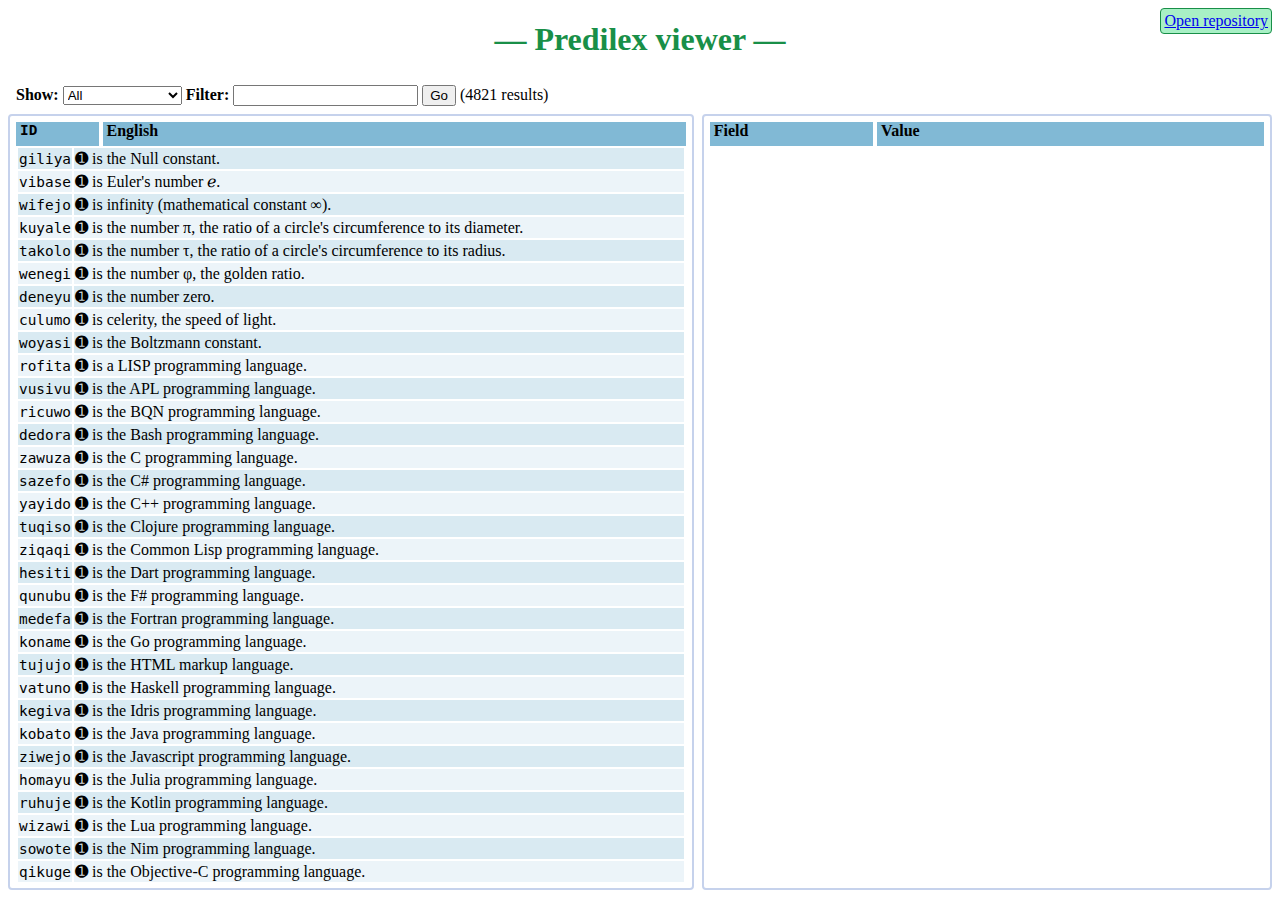
<file: index.html>
<!DOCTYPE html>
<html>
  <head>
    <meta http-equiv="refresh" content="0; url='./viewer/index.html'" />
    <title>Predilex</title>
  </head>
  <body>
    <p>Redirecting to Predilex Viewer…</p>
  </body>
</html>
</file>
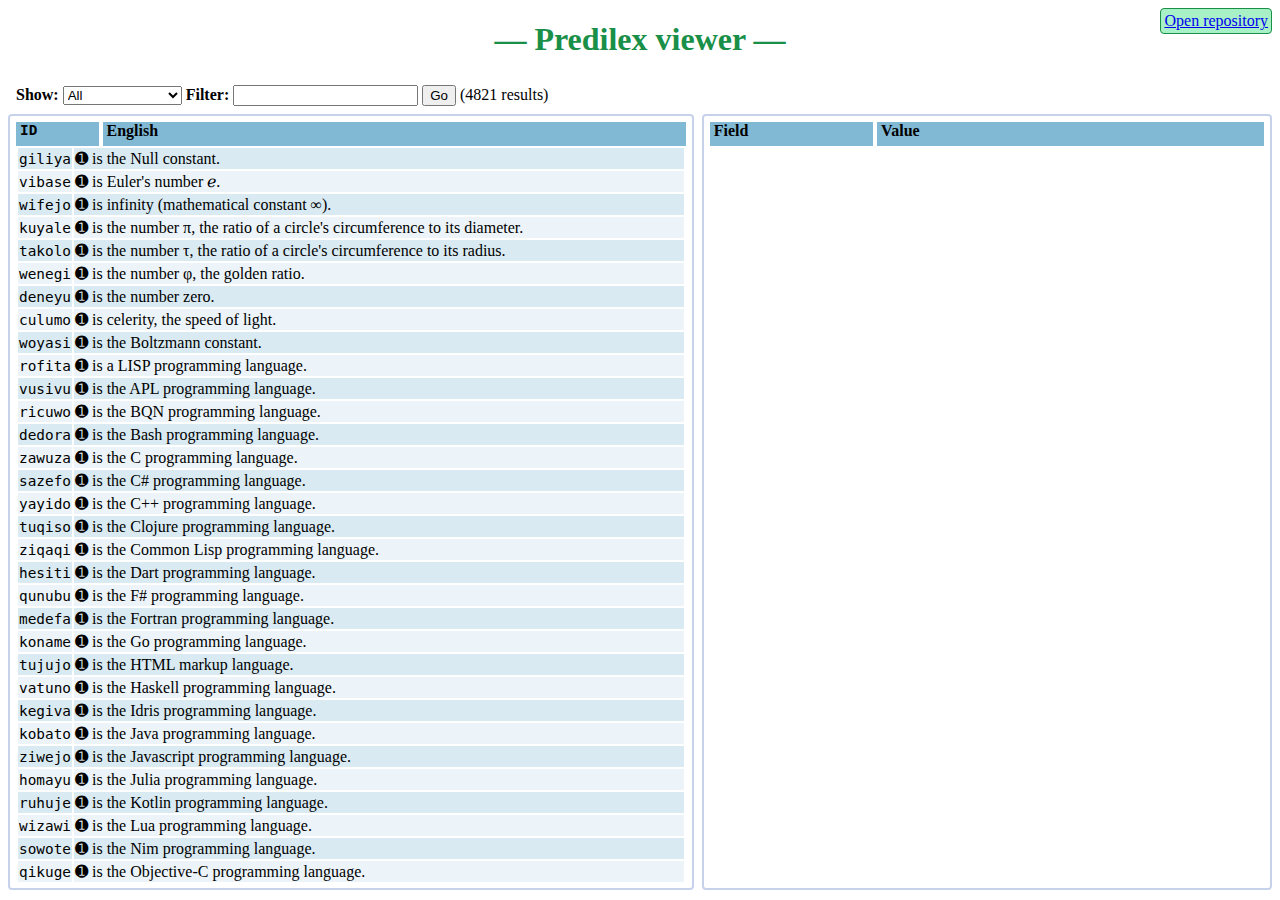
<file: viewer/index.html>
<!DOCTYPE html>
<html lang="en">
	<head>
		<meta charset="UTF-8">
		<title>Predilex viewer</title>
		<link rel="stylesheet" type="text/css" href="style.css">
		<script src="dep/jquery-3.7.1.min.js"></script>
		<script src="dep/jquery.csv.min.js"></script>
		<script src="script.js"></script>
	</head> 
	<body>
		<div class="header">
			<h1>­— Predilex viewer —</h1>
		</div>
		<div class="gh-div">
			<a href="https://github.com/Ntsekees/Predilex">Open repository</a>
		</div>
		<div style="padding-left: 1em;">
			<label for="show"><b>Show:</b></label>
			<select name="show" id="fields-selector" onchange="run();">
				<option value="All">All</option>
				<option value="AllNonempty">All nonempty</option>
			</select>
			<div class="details-popup">
				<b>Filter:</b>
				<span class="details-popup-text" style="width: 40em; bottom: -10em; left: 10em;">
					Regular expression for filtering the search results. It is possible to have several expressions each restricted to a specific data field, by preceding the expression with the target field's code prefixed with an ⟪@⟫ symbol.<br />
					For example, ⟪bird @eng_lem ^$⟫ will search for all entries containing ⟪bird⟫ in any field, and additionally that have an empty ⟪eng_lem⟫ (English keyword/lemma) field, ⟪^$⟫ being the regular expression for matching empty strings.
				</span>
			</div>
			<input type="text" value="" id="filter-text">
			<button id="filter-button" onclick="run();">Go</button>
			<span id="result-count"></span>
		</div>
		<div class="main">
			<div class="entries">
				<div class="theader">
					<div class="id-td" id="id-div">
						ID
					</div>
					<div class="eng-td" id="eng-div">
						English
					</div>
					<div class="col3-td" id="col3-div" style="display: none;">
					</div>
				</div>
				<table>
					<tbody id="entries-body">
					</tbody>
				</table>
			</div>
			<div class="details" id="details-div">
				<div class="theader">
					<div class="field-td">Field</div>
					<div class="value-td">Value</div>
				</div>
				<table>
					<tbody id="details-body">
					</tbody>
				</table>
			</div>
		</div>
	</body>
</html>
</file>
<file: viewer/style.css>
body {
	margin: 0;
	padding: 0;
}
.header {
	height: 4em;
	text-align: center;
}
h1 {
	text-align: center;
	color: hsl(0.4turn, 70%, 33%);
}
.gh-div {
	position: absolute;
	top: 0.5em;
	right: 0.5em;
	border: solid 1px hsl(0.4turn, 70%, 33%);
	border-radius: 4px;
	background-color: hsl(0.4turn, 70%, 80%);
	padding: 3px;
}
.main {
	display: flex;
	gap: 0.5em;
	padding: 0.5em;
	align-items: flex-start;
}
.theader {
	display: flex;
	height: 1.5em;
	padding: 0px;
	font-size: 1rem;
	font-weight: bold;
}
.theader div {
	padding-left: 4px;
	padding-right: 4px;
	background: hsl(200, 50%, 67%);
}
.eng-td {
	width: 88%;
}
.id-td {
	width: calc(12% - 4px);
	margin-right: 4px;
	font-family: "monospace";
	font-size: 0.9em;
}
.field-td {
	width: 10em;
	margin-right: 4px;
}
.value-td {
	width: calc(100% - 10em - 4px);
}
.eng2-td {
	width: 40%;
	margin-right: 4px;
}
.id2-td {
	margin-right: 4px;
	width: 20%;
}
.col3-td {
	width: 40%;
}
.entries, .details {
	flex: 1;
	display: flex;
	flex-direction: column;
	border: 2px solid hsl(220deg,50%,85%);
	border-radius: 4px;
	padding: 6px;
	height: calc(100vh - 8.8em);
}
:is(.entries, .details) table {
	flex: 1;
	display: block;
	overflow: auto;
}
:is(.entries, .details) table thead, tbody {
	display: table;
	width: 100%;
}
:is(.entries, .details) table th {
	position: sticky;
	top: 0;
	z-index: 1;
	background: #00aacccc;
	height: 1.5em;
}
:is(.entries, .details) table td {
	height: 1em;
}
:is(.entries, .details) table tr:nth-child(odd) {
	background: hsl(200, 50%, 90%);
}
:is(.entries, .details) table tr:nth-child(even) {
	background: hsl(200, 50%, 95%);
}
.entries tbody tr {
	cursor: pointer;
}
.entries tbody tr:hover {
	outline: 2px solid #0088ff88;
}
.entries tbody tr.selected {
	outline: 2px solid #0088aa88;
	background: #aaeecc;
}
.details-popup {
	position: relative;
	display: inline;
}
.details-popup .details-popup-text {
	visibility: hidden;
	opacity: 0;
	transition: opacity 0s;
	position: absolute;
	z-index: 1;
	bottom: 125%;
	left: 50%;
	margin-left: -10em;
	border: 2px solid hsl(0.4turn, 70%, 10%);
	border-radius: 6px;
	width: 20em;
	padding: 8px 8px;
	background-color: hsl(0.4turn, 70%, 85%);
	color: hsl(0.4turn, 70%, 10%);
	text-align: center;
}
.details-popup:hover .details-popup-text {
	visibility: visible;
	opacity: 1;
}
</file>
